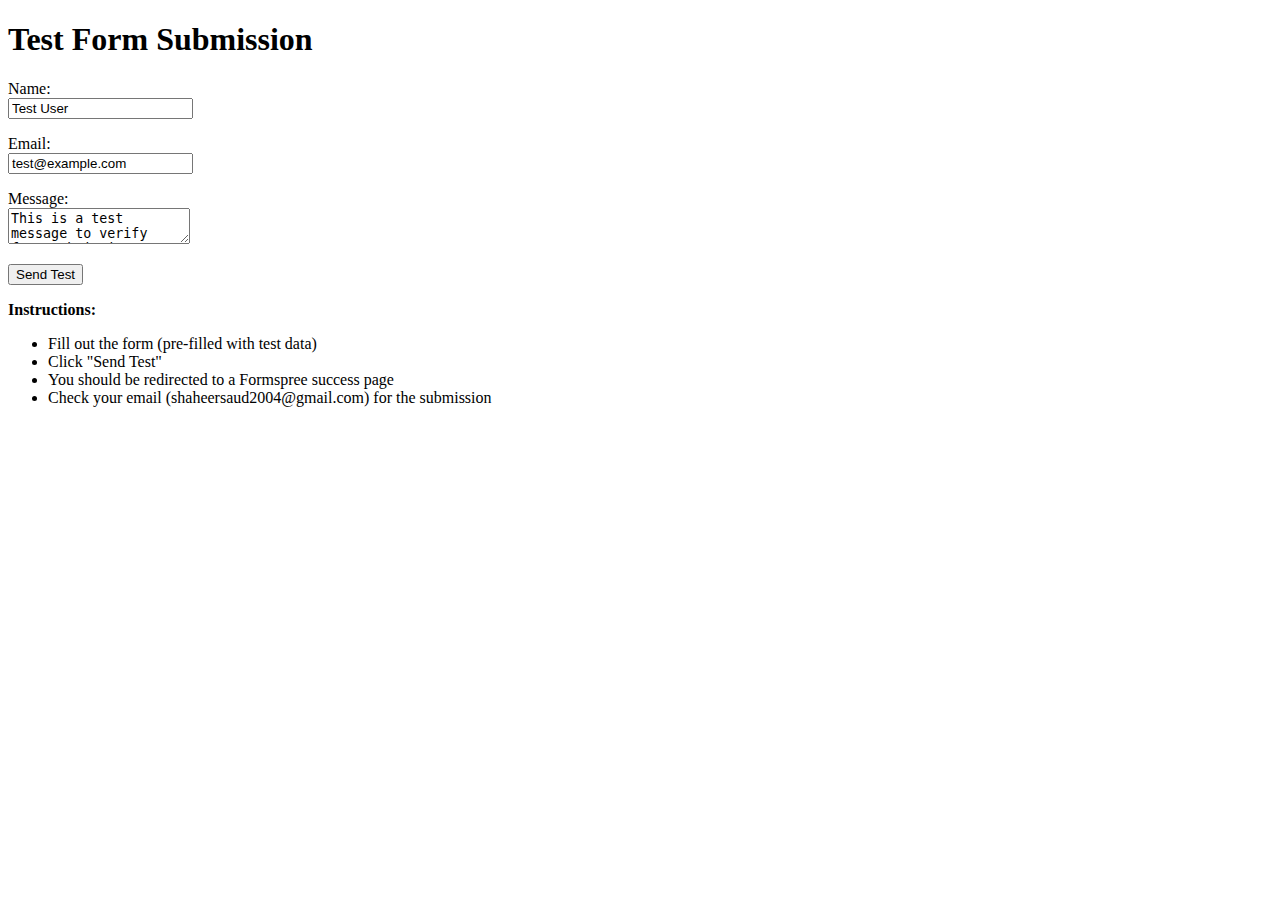
<file: test-form.html>
<!DOCTYPE html>
<html>
<head>
    <title>Form Test</title>
</head>
<body>
    <h1>Test Form Submission</h1>
    <form action="https://formspree.io/f/mkgzkbny" method="POST">
        <input type="hidden" name="_cc" value="shaheersaud2004@gmail.com">
        <input type="hidden" name="_subject" value="Test Form Submission">
        
        <p>
            <label>Name:</label><br>
            <input type="text" name="name" value="Test User" required>
        </p>
        
        <p>
            <label>Email:</label><br>
            <input type="email" name="email" value="test@example.com" required>
        </p>
        
        <p>
            <label>Message:</label><br>
            <textarea name="message" required>This is a test message to verify form submission works.</textarea>
        </p>
        
        <button type="submit">Send Test</button>
    </form>
    
    <p><strong>Instructions:</strong></p>
    <ul>
        <li>Fill out the form (pre-filled with test data)</li>
        <li>Click "Send Test"</li>
        <li>You should be redirected to a Formspree success page</li>
        <li>Check your email (shaheersaud2004@gmail.com) for the submission</li>
    </ul>
</body>
</html>
</file>
